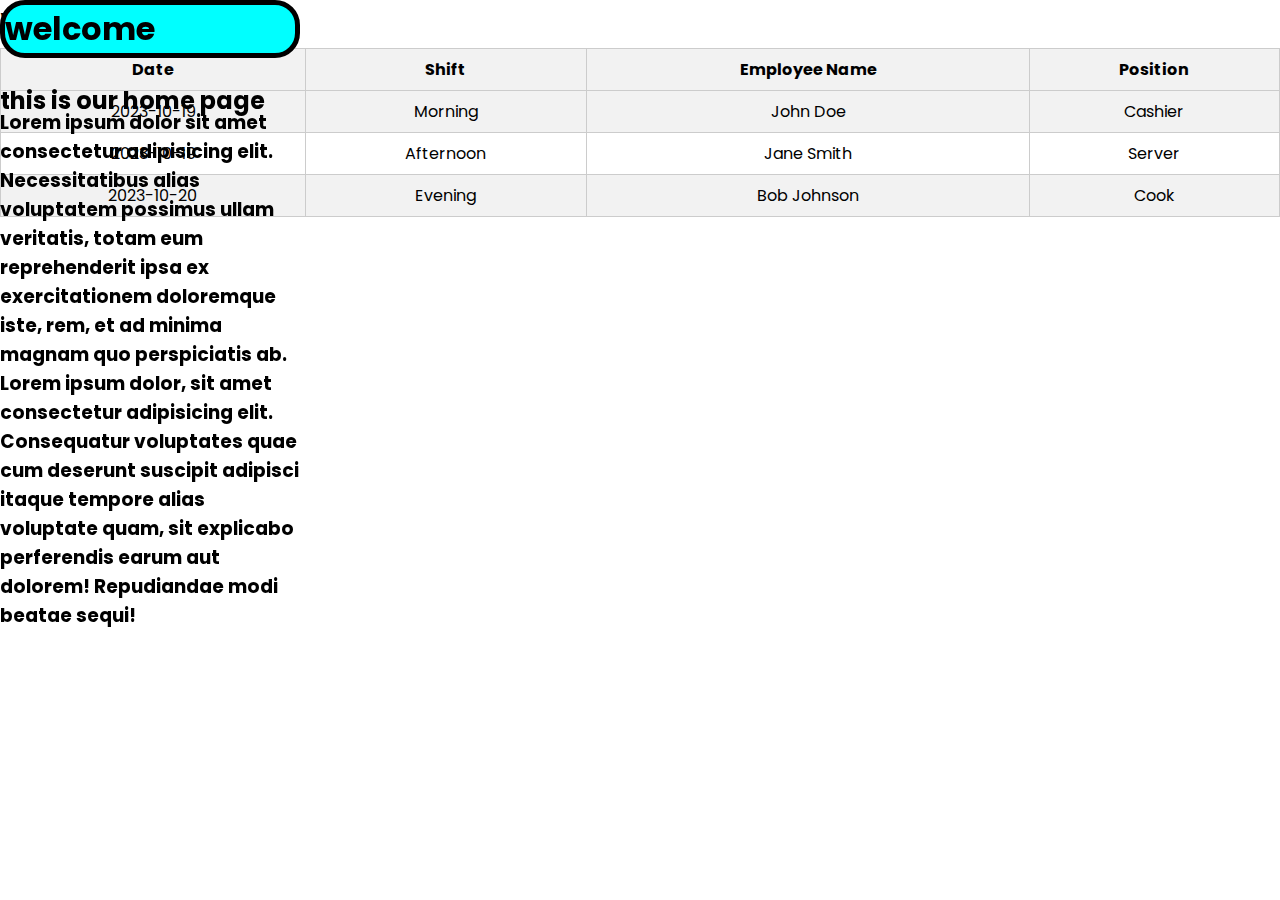
<file: homepage/home.html>
<!DOCTYPE html>
<html lang="en">
<head>
    <meta charset="UTF-8">
    <meta name="viewport" content="width=device-width, initial-scale=1.0">
    <title>homepage</title>
    <link rel="stylesheet" href="styles.css">
</head>
<body>
    <header class="header">
        <nav class="navbar">
            <nav class="na"></nav>
        </div>
    </header> 
    <section class="maine">
        <div class="main">
            <h1 >welcome</h1>
            <br>
            <h2>this is our home page</h2>
            <br>
            <h3>Lorem ipsum dolor sit amet consectetur adipisicing elit. Necessitatibus alias voluptatem possimus ullam veritatis, totam eum reprehenderit ipsa ex exercitationem doloremque iste, rem, et ad minima magnam quo perspiciatis ab. Lorem ipsum dolor, sit amet consectetur adipisicing elit. Consequatur voluptates quae cum deserunt suscipit adipisci itaque tempore alias voluptate quam, sit explicabo perferendis earum aut dolorem! Repudiandae modi beatae sequi!</h3>
        </div>
    </section>  
    <h1>Work Schedule</h1>
    <table>
        <tr>
            <th>Date</th>
            <th>Shift</th>
            <th>Employee Name</th>
            <th>Position</th>
        </tr>
        <tr>
            <td>2023-10-19</td>
            <td>Morning</td>
            <td>John Doe</td>
            <td>Cashier</td>
        </tr>
        <tr>
            <td>2023-10-19</td>
            <td>Afternoon</td>
            <td>Jane Smith</td>
            <td>Server</td>
        </tr>
        <tr>
            <td>2023-10-20</td>
            <td>Evening</td>
            <td>Bob Johnson</td>
            <td>Cook</td>
        </tr>
        <!-- Add more rows as needed -->
    </table>    
    </div>  
    
</body>
</html>
</file>
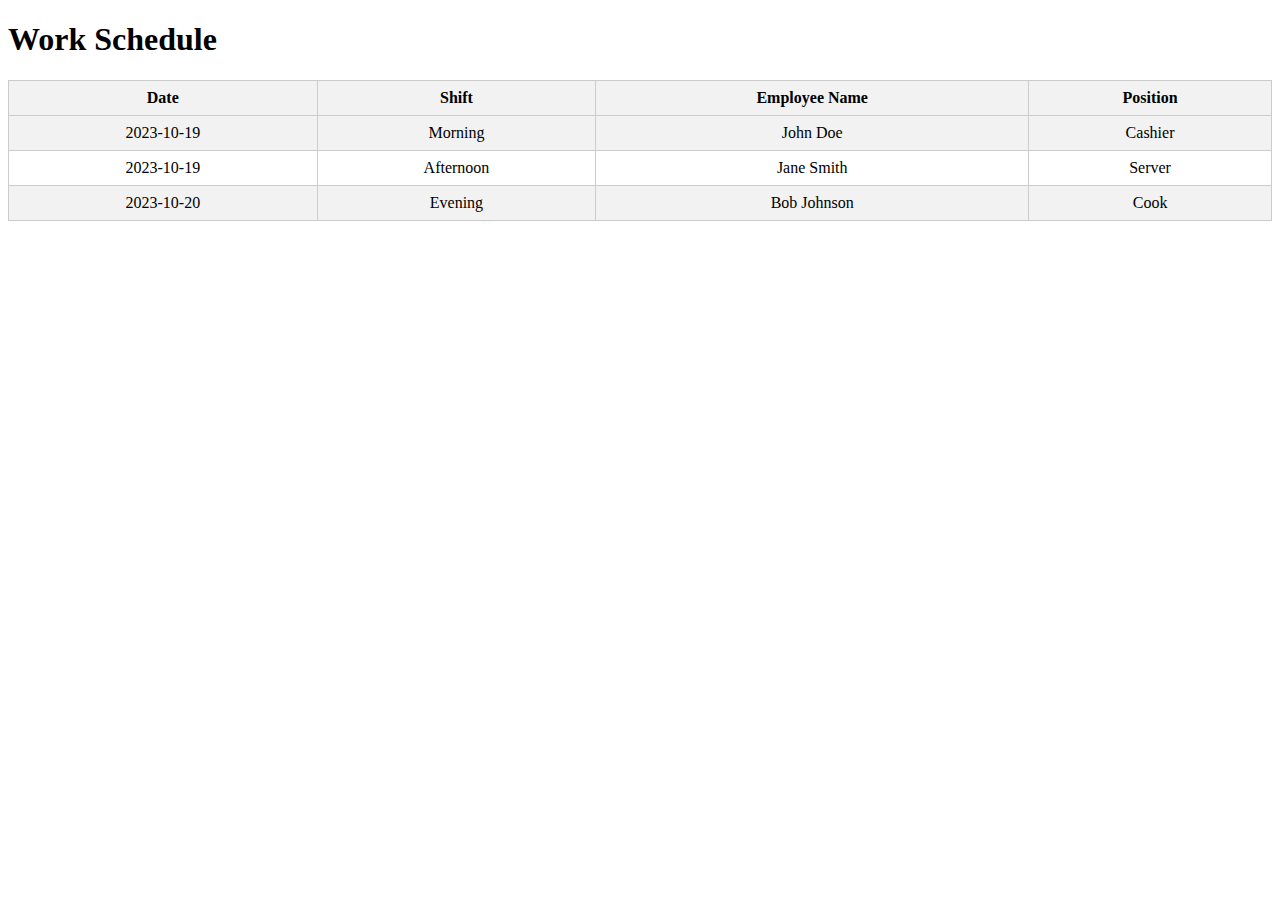
<file: homepage/sheise.html>
<!DOCTYPE html>
<html lang="en">
<head>
    <meta charset="UTF-8">
    <meta name="viewport" content="width=device-width, initial-scale=1.0">
    <title>Work Schedule</title>
    <style>
        table {
            width: 100%;
            border-collapse: collapse;
        }
        th, td {
            border: 1px solid #ccc;
            padding: 8px;
            text-align: center;
        }
        th {
            background-color: #f2f2f2;
        }
        tr:nth-child(even) {
            background-color: #f2f2f2;
        }
    </style>
</head>
<body>
    <h1>Work Schedule</h1>
    <table>
        <tr>
            <th>Date</th>
            <th>Shift</th>
            <th>Employee Name</th>
            <th>Position</th>
        </tr>
        <tr>
            <td>2023-10-19</td>
            <td>Morning</td>
            <td>John Doe</td>
            <td>Cashier</td>
        </tr>
        <tr>
            <td>2023-10-19</td>
            <td>Afternoon</td>
            <td>Jane Smith</td>
            <td>Server</td>
        </tr>
        <tr>
            <td>2023-10-20</td>
            <td>Evening</td>
            <td>Bob Johnson</td>
            <td>Cook</td>
        </tr>
        <!-- Add more rows as needed -->
    </table>
</body>
</html>
</file>
<file: homepage/styles.css>
/* Import Google Fonts */
@import url("https://fonts.googleapis.com/css2?family=poppins:wght@300;400;500;600;700;800;900&display=swap");

/* Reset default styles and set font-family */
* {
    margin: 0;
    padding: 0;
    box-sizing: border-box;
    font-family: 'Poppins', sans-serif;
}
.maine {
    width: 300px;
    position: fixed;
    
}
.main h1 {
    right: 20px;
    border: 5px solid ;
    border-radius: 25px;
    background-color: aqua;
}
.main h2 {
    position: absolute
}
table {
    width: 100%;
    border-collapse: collapse;
}
th, td {
    border: 1px solid #ccc;
    padding: 8px;
    text-align: center;
}
th {
    background-color: #f2f2f2;
}
tr:nth-child(even) {
    background-color: #f2f2f2;
}
</file>
